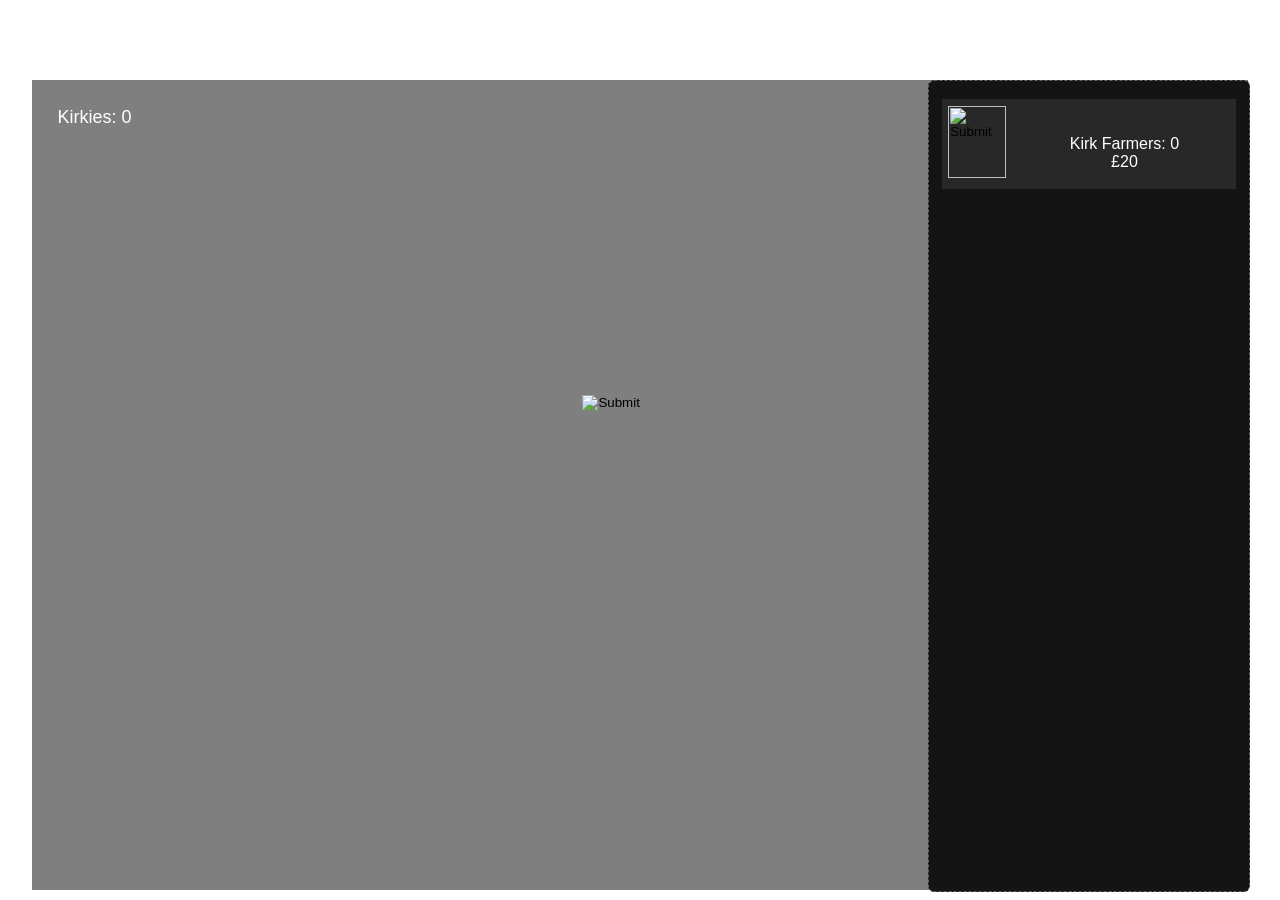
<file: main.html>
<!DOCTYPE html>
<html lang="en">
<head>
    <meta charset="UTF-8">
    <meta name="viewport" content="width=device-width, initial-scale=1.0">
    <title>Document</title>
    <script src="main.js"></script>
    <link rel="stylesheet" href="main.css">
</head>
<body>
    <h1 class="title">kirk clicker</h1>

    <div id="mainContainer" class="container has_border">
        <h id="kirkies" class="statistic title">Kirkies: 0</h>

        <input onclick="onKirkButton()" id="kirkButton" type="image" src="https://lifesurge.com/wp-content/uploads/charlie-kirk-memorial-tribute.webp">

        <div id="upgrades" class="hasBorder">
            <div class="upgradeOption has_border">
                <input onclick="onUpgradeButton('kirkFarmer')" type="image" src="https://lifesurge.com/wp-content/uploads/charlie-kirk-memorial-tribute.webp">

                <h id="kirkFarmer" class="title">
                    Kirk Farmers: 0
                    <br>
                    £100
                </h>
            </div>
        </div>
    </div>
</body>
</html>
</file>
<file: main.css>
@keyframes buttonEffect {
    from {
        width: 10vw;
        height: 10vh;
    }

    to {
        width: 5vw;
        height: 5vh;
        margin-left: 40vw;
        margin-top: 5vh;
        transform: rotate(360deg);
    }
}

@keyframes buttonClicked {
    0% {
        width: 10vw;
        height: 10vh;
    }

    50% {
        width: 11vw;
        height: 20vh;
        margin-top: 36vh;
        margin-left: 42vw;
    }

    100% {
        width: 10vw;
        height: 10vh;
    }
}

body {
    background-image: url("https://www.advocate.com/media-library/charlie-kirk-dead.jpg?id=61584815");
    background-repeat: no-repeat;
    background-attachment: fixed;
    background-size: cover;
}

.title {
    color: white;
    text-align: center;
    font-family: Arial, Helvetica, sans-serif;
}

.hasBorder {
    border: 0.1vw;
    border-radius: 0.5vw;
    border-color: rgb(100, 100, 100);
    border-style: dashed;
}

.container {
    width: 95vw;
    height: 90vh;
    background-color: rgba(0, 0, 0, 0.5);
    display: flex;
    margin: auto;
    margin-top: 2vh;
}

.kirkEffect {
    background-repeat: no-repeat;
    background-image: url("https://media.cnn.com/api/v1/images/stellar/prod/113912-whoischarliekirkclean.jpg");
    background-size: contain;
    width: 10vw;
    height: 10vh;
    z-index: -1;
    animation-name: buttonEffect;
    animation-duration: 1s;
    position: absolute;
    margin-top: 35vh;
    margin-left: 43vw;
}

.statistic {
    position: absolute;
    font-size: 2vh;
}

.upgradeOption {
    width: 23vw;
    height: 10vh;
    background-color: rgb(40, 40, 40);
    margin-left: 1vw;
    margin-top: 2vh;
}

.upgradeOption input {
    margin-left: 0.5vw;
    margin-top: 0.8vh;
    width: 4.5vw;
    height: 8vh;
}

.upgradeOption h {
    margin-top: 4vh;
    margin-left: 5vw;
    position: absolute;
}

#kirkies {
    margin-top: 3vh;
    margin-left: 2vw;
}

#kirkButton {
    size: 10vw;
    height: 10vw;
    margin-top: 35vh;
    margin-left: 43vw;
    position: absolute;
}

#kirkButton:active {
    animation-name: buttonClicked;
    animation-duration: 0.25s;
}

#upgrades {
    height: 90vh;
    width: 25vw;
    position: absolute;
    background-color: rgb(20, 20, 20);
    margin-left: 70vw;
    border-radius: 0.5vw;
}
</file>
